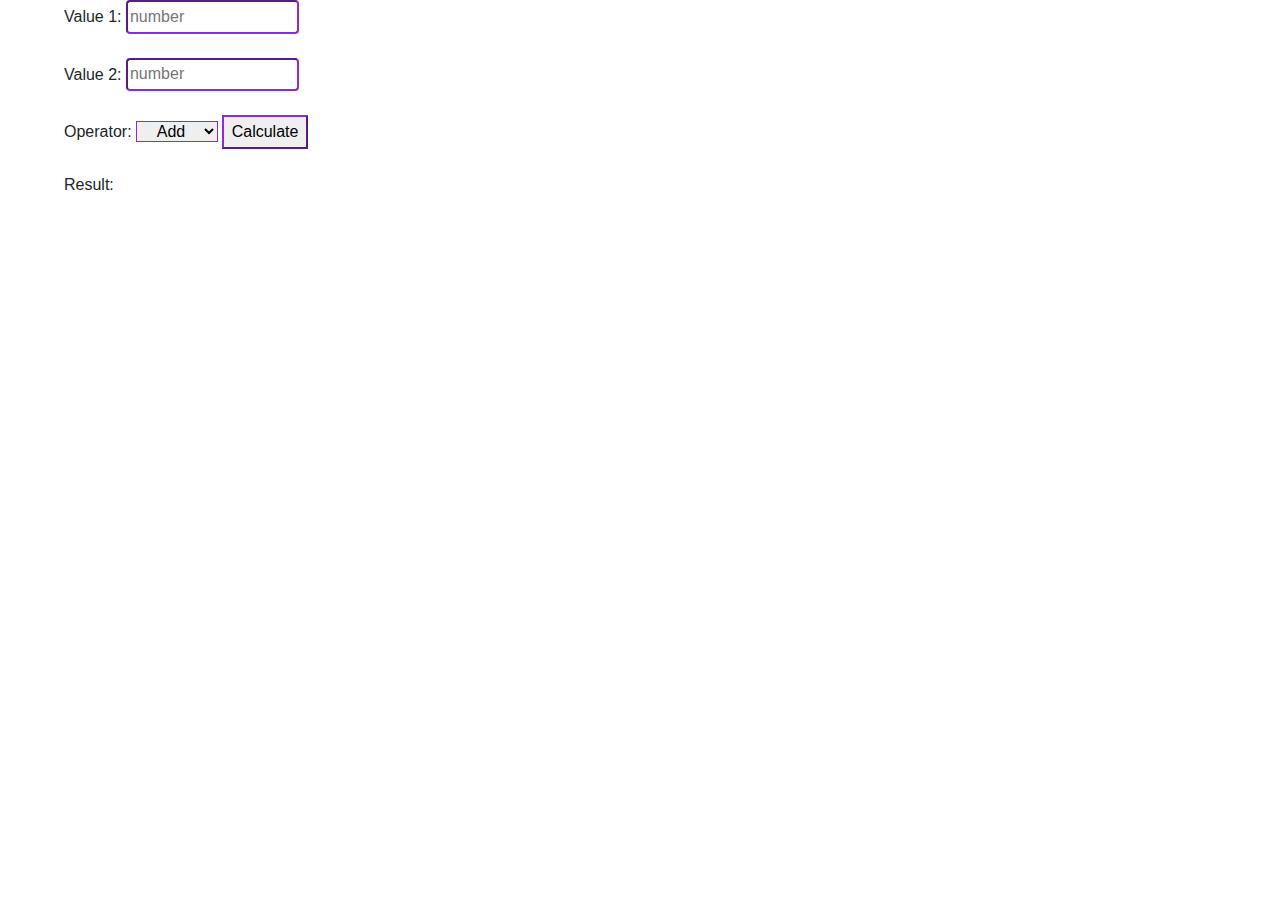
<file: index.html>
<!DOCTYPE html>
<html lang="en-us" dir="ltr">
    <head>
        <meta charset="utf-8">
        <title>Calculator</title>
        <link rel="stylesheet" href="extras/style.css">
        <script src="extras/calculator.js"></script>
        <link rel="stylesheet" href="https://stackpath.bootstrapcdn.com/bootstrap/4.3.1/css/bootstrap.min.css">
    </head>
    <body>
        <form>
            Value 1: <input type="number" id="value1" required placeholder="number"><br><br>
            Value 2: <input type="number" id="value2" required placeholder="number"><br><br>
            Operator:
            <select id="operator">
                <option value="add">Add</option>
                <option value="subtract">Subtract</option>
                <option value="divide">Divide</option>
                <option value="multiply">Multiply</option>
            </select>
            <button type="button" onclick="calculator()">Calculate</button><br><br>
            Result: <div id="result"></div>
        </form>
    </body>
</html>
</file>
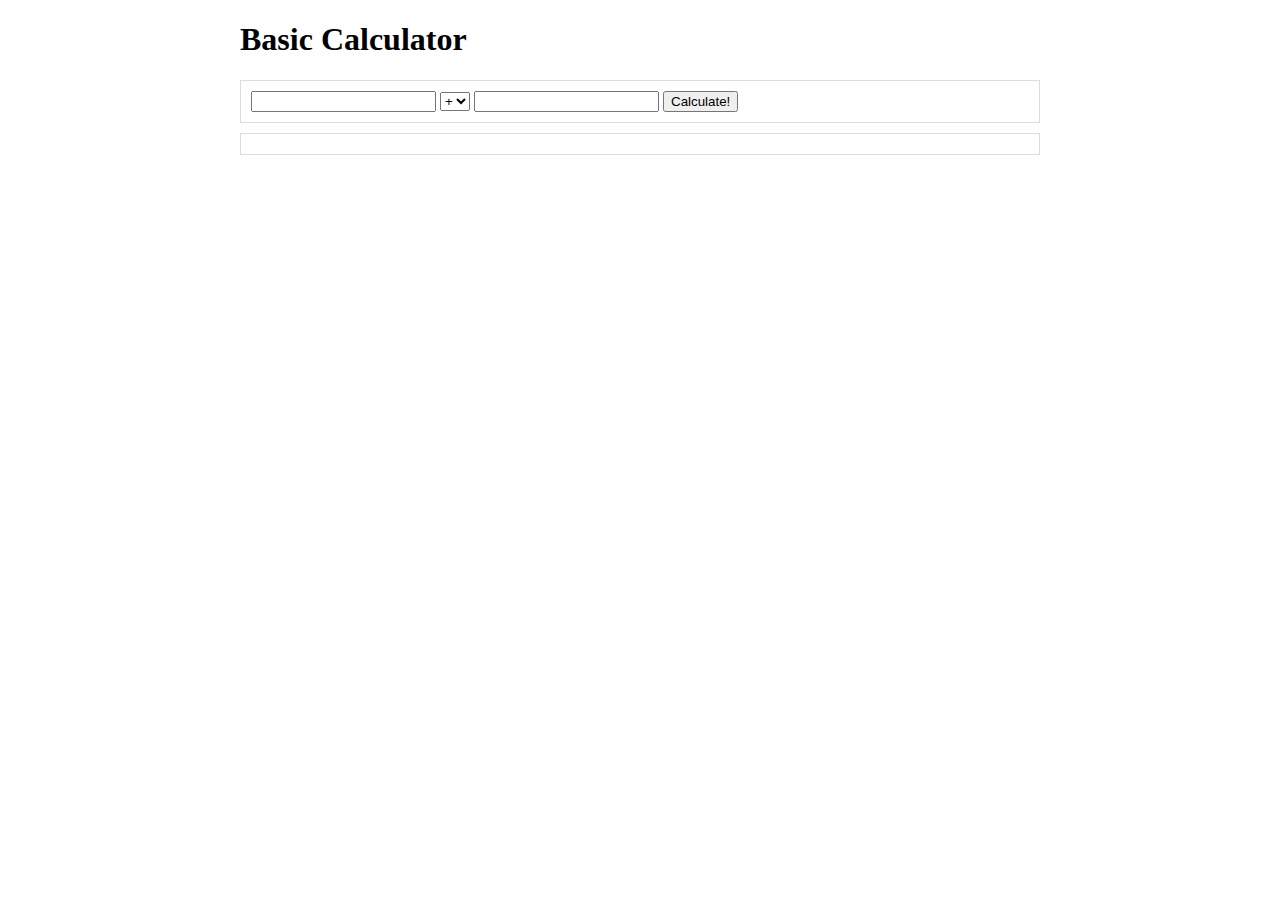
<file: calcTwo.html>
<!DOCTYPE html>
<html>
<head>
  <title>Calculator</title>
  <style>
    body {
      width: 800px;
      margin: 0 auto;
    }
    #result {
      font-size: 200%;
      font-weight: bold;
    }
    #result, #calculateForm {
      padding: 10px;
      margin: 10px 0;
      border: 1px solid #ddd;
    }
  </style>
</head>
<body>

  <h1>Basic Calculator</h1>

  <form id="calculateForm">
    <input id="num1">
    <select id="operator">
      <option name="+">+</option>
      <option name="-">-</option>
      <option name="*">*</option>
      <option name="/">/</option>
    </select>
    <input id="num2">
    <button type="button" id="calculate" onclick="doCalculation();">Calculate!</button>
  </form>

  <div id="result"></div>

  <script type="text/javascript">
  // to avoid using evil eval!
  // https://stackoverflow.com/a/13077966

  function doCalculation() {
    const mathIt = {
      "+": (x, y) => x + y,
      "-": (x, y) => x - y,
      "*": (x, y) => x * y,
      "/": (x, y) => x / y,
    }

    let operator = document.getElementById("operator").value;
    let num1 = document.getElementById("num1").value;
    let num2 = document.getElementById("num2").value;

    let result = mathIt[operator](parseInt(num1), parseInt(num2));

    if(isNaN(result) || !isFinite(result)) {
      document.getElementById("result").style.color = "red";
    }
    else {
      document.getElementById("result").style.color = "green";
    }
    document.getElementById("result").innerHTML = result;
  }
  </script>
</body>
</html>
</file>
<file: extras/style.css>
form {
    width: 90%;
    margin: 0 auto;
}

input { /* all input on a page */
    width: 15%;  /* width of input */
    padding: .175rem .125rem; /* size of input */
    font-size: 0.8rem; /* font of input text */
    line-height: 1; /* line height */
    border-radius: .25rem; /* radius of border */
    border-color: blueviolet; /* color of border */
}


select {
    text-align: center;
}

button {
    display: inline-block;  /* is a block */
    color: #000000;  /* color of button text */
    /*background-color: #34eec5;*/
    text-align: center;  /* align text to center */
    padding: .175rem .45rem;  /* size of a button */
    font-size: 0.8rem;  /* size of font */
    border-radius: .25rem;  /* radius of border */
    border-color: blueviolet; /* color of border */
}

select {
    border-color: blueviolet;
}
</file>
